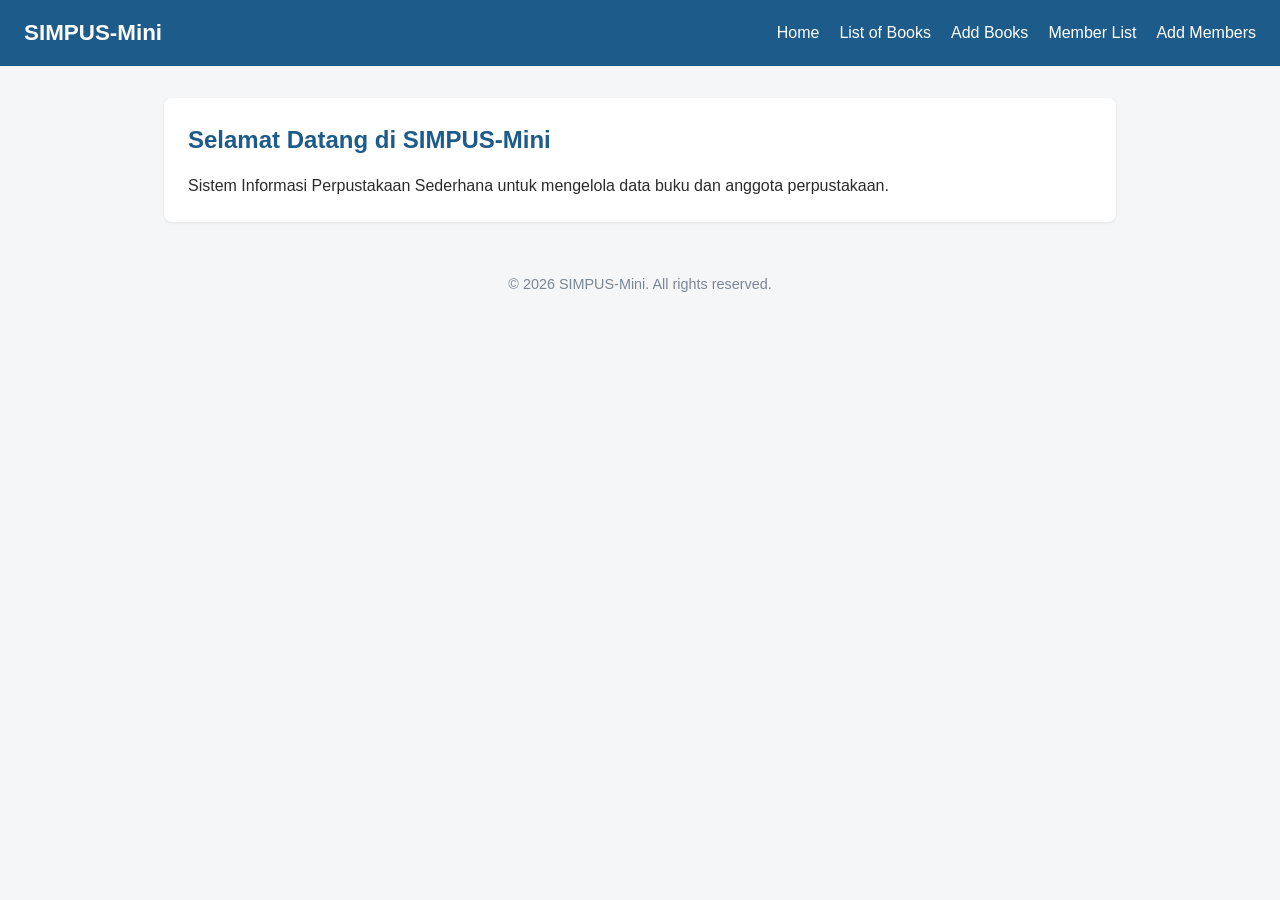
<file: DPWProject/jobsheet-01/index.html>
<!DOCTYPE html>
<html lang="id">
<head>
    <meta name="viewport" content="width=device-width, initial-scale=1">
    <meta charset="UTF-8">
    <meta name="viewport" content="width=device-width, initial-scale=1.0">
    <title>SIMPUS-Mini | Home</title>
    <link rel="stylesheet" href="assets/css/style.css">
</head>
<body>

    <header>
        <h1>SIMPUS-Mini</h1>
        <!-- GANTI KODE HAMBURGER LAMA DENGAN INI -->
        <button type="button" id="nav-toggle-btn" class="nav-toggle-label" aria-label="Menu">&#9776;</button>
        <nav>
            <ul>
                <li><a href="index.html">Home</a></li>
                <li><a href="buku/list.html">List of Books</a></li>
                <li><a href="buku/tambah.html">Add Books</a></li>
                <li><a href="anggota/list.html">Member List</a></li>
                <li><a href="anggota/tambah.html">Add Members</a></li>
            </ul>
        </nav>
    </header>

    <main>
        <section>
            <h2>Selamat Datang di SIMPUS-Mini</h2>
            <p>Sistem Informasi Perpustakaan Sederhana untuk mengelola data buku dan anggota perpustakaan.</p>
        </section>
    </main>

    <footer>
        <p>&copy; 2026 SIMPUS-Mini. All rights reserved.</p>
    </footer>
    <script src="assets/js/app.js"></script>
</body>
</html>
</file>
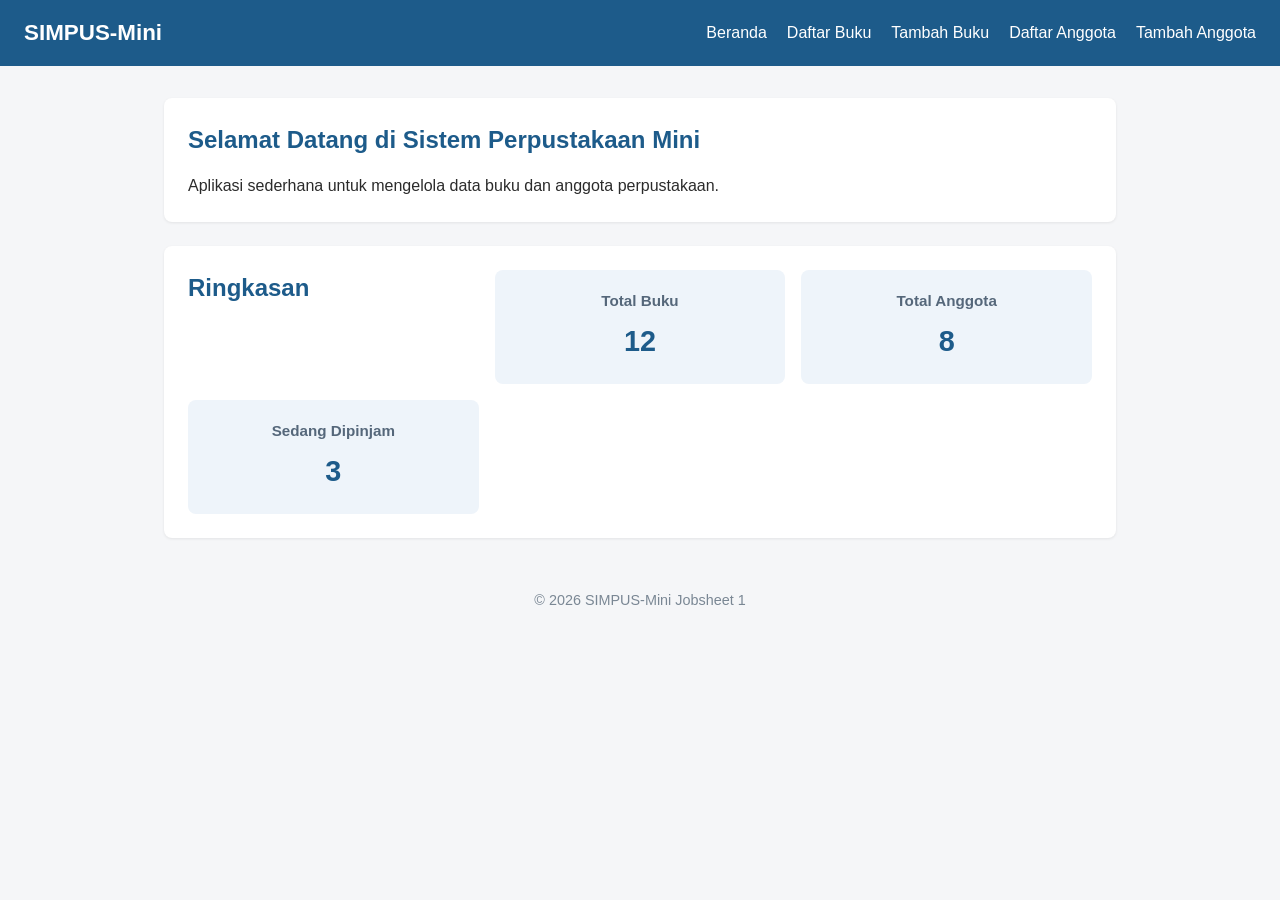
<file: DPWProject/jobsheet-06/index.html>
<!DOCTYPE html>
<html lang="id">
<head>
    <link rel="stylesheet" href="assets/css/style.css">
    <meta charset="UTF-8">
    <meta name="viewport" content="width=device-width, initial-scale=1">
    <title>SIMPUS-Mini Beranda</title>
</head>
<body>
    <header>
        <h1>SIMPUS-Mini</h1>
        <button type="button" id="nav-toggle-btn" class="nav-toggle-label" aria-label="Menu">&#9776;</button>
        <nav>
            <ul>
                <li><a href="index.html">Beranda</a></li>
                <li><a href="buku/list.html">Daftar Buku</a></li>
                <li><a href="buku/tambah.html">Tambah Buku</a></li>
                <li><a href="anggota/list.html">Daftar Anggota</a></li>
                <li><a href="anggota/tambah.html">Tambah Anggota</a></li>
            </ul>
        </nav>
    </header>
    <main>
        <section>
            <h2>Selamat Datang di Sistem Perpustakaan Mini</h2>
            <p>Aplikasi sederhana untuk mengelola data buku dan anggota perpustakaan.</p>
        </section>
        <section>
            <h2>Ringkasan</h2>
            <article>
                <h3>Total Buku</h3>
                <p>12</p>
            </article>
            <article>
                <h3>Total Anggota</h3>
                <p>8</p>
            </article>
            <article>
                <h3>Sedang Dipinjam</h3>
                <p>3</p>
            </article>
        </section>
    </main>
    <footer>
        <p>© 2026 SIMPUS-Mini Jobsheet 1</p>
    </footer>
    <script src="assets/js/app.js"></script>
</body>
</html>
</file>
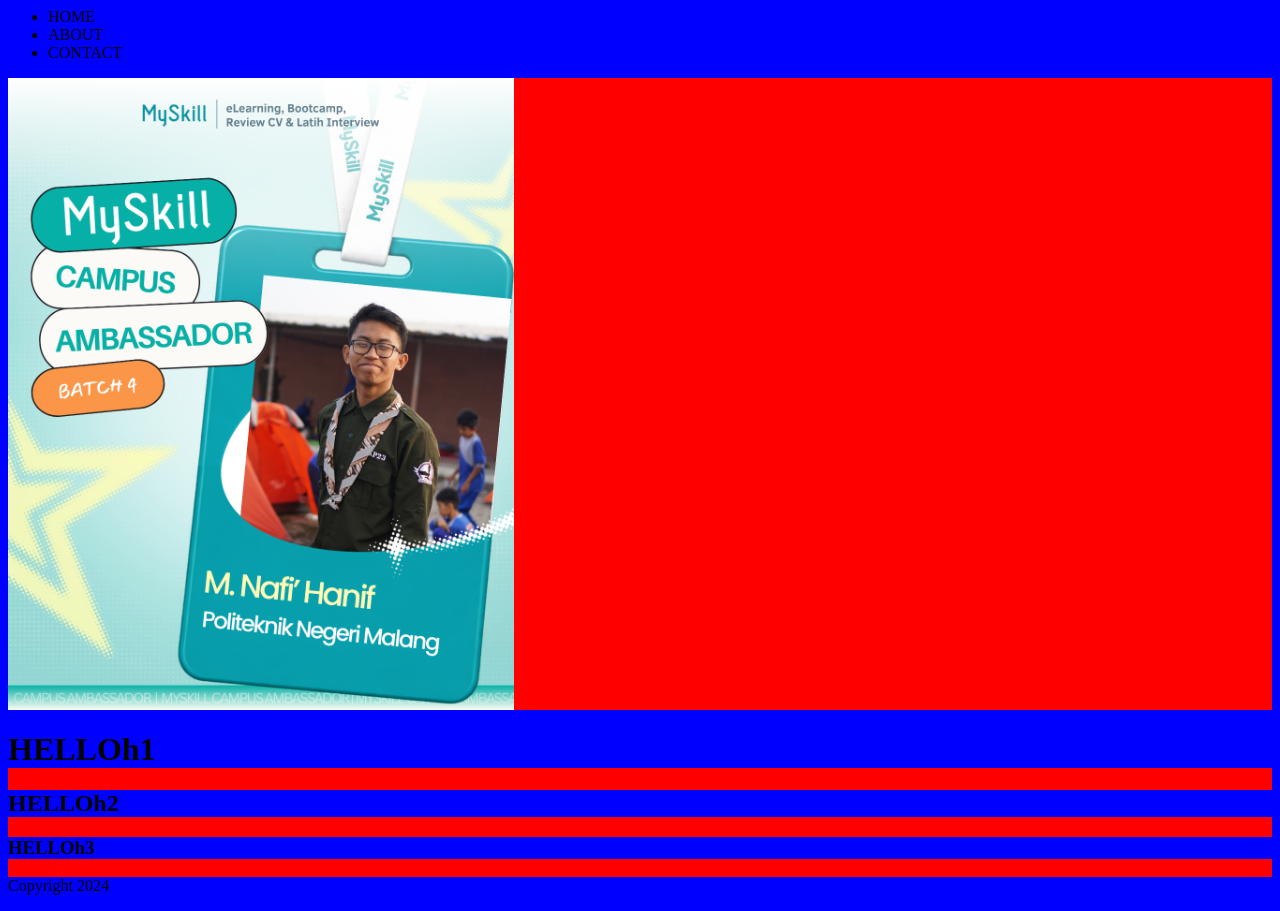
<file: DPWProject/PROJECTSAYA/index.html>
<html>
    <head>
        <title>MY WEBSITE</title>
        <link rel="stylesheet" href="style.css"/>
    </head>

    <body>
        <!-- NAVIGATION BAR -->
         <div>
            <ul>
                <li>HOME</li>
                <li>ABOUT</li>
                <li>CONTACT</li>
            </ul>
         </div>
        <!-- NAVIGATION BAR DONE -->
        <!-- CONTEN 1  -->
        <div>
            <img src = "MYSKILL.png" alt="My Skill" width="40%" />
        </div>
        <!-- CONTEN 1 DONE -->
        <!-- CONTEN 2 -->
        <div>
            
        </div>
        <!-- CONTEN 2 DONE -->

        <!-- FOTER -->      
        <div>
            <h1>HELLOh1</h1>
            <h2>HELLOh2</h2>
            <h3>HELLOh3</h3>
            <p>Copyright 2024</p>
        </div>
    </body>
</html>
</file>
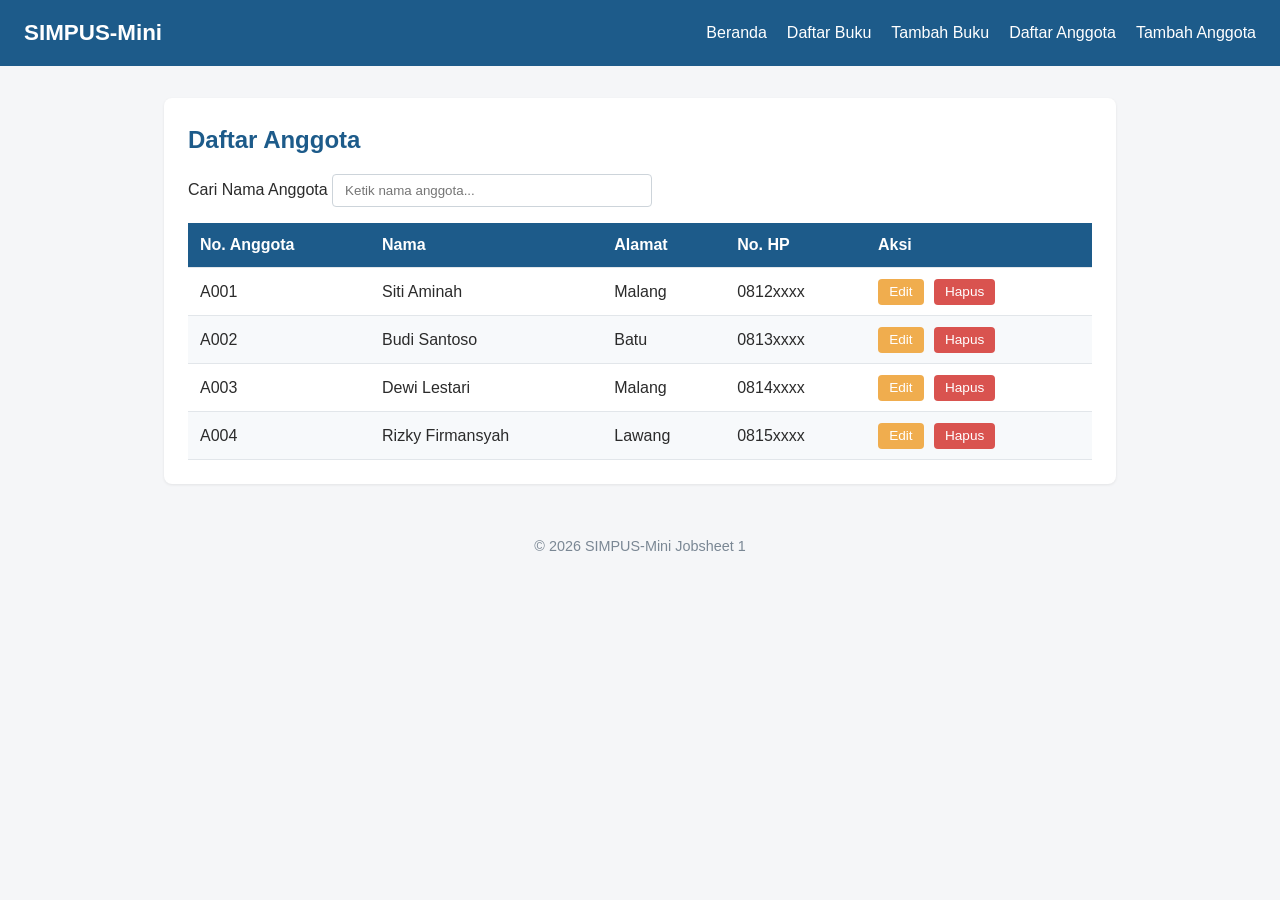
<file: DPWProject/jobsheet-06/anggota/list.html>
<!DOCTYPE html>
<html lang="id">
<head>
    <link rel="stylesheet" href="../assets/css/style.css">
    <meta charset="UTF-8">
    <meta name="viewport" content="width=device-width, initial-scale=1">
    <title>Daftar Anggota</title>
</head>
<body>
    <header>
        <h1>SIMPUS-Mini</h1>
        <button type="button" id="nav-toggle-btn" class="nav-toggle-label" aria-label="Menu">&#9776;</button>
        <nav>
            <ul>
                <li><a href="../index.html">Beranda</a></li>
                <li><a href="../buku/list.html">Daftar Buku</a></li>
                <li><a href="../buku/tambah.html">Tambah Buku</a></li>
                <li><a href="list.html">Daftar Anggota</a></li>
                <li><a href="tambah.html">Tambah Anggota</a></li>
            </ul>
        </nav>
    </header>
    <main>
        <section>
            <h2>Daftar Anggota</h2>
            <div class="search-box">
                <label for="search-input">Cari Nama Anggota</label>
                <input type="text" id="search-input" placeholder="Ketik nama anggota...">
            </div>
            <p id="loading-indicator" style="display:none;">Memuat data...</p>
            <div class="table-responsive">
                <table>
                    <thead>
                        <tr>
                            <th>No. Anggota</th>
                            <th>Nama</th>
                            <th>Alamat</th>
                        <th>No. HP</th>
                        <th>Aksi</th>
                    </tr>
                </thead>
                <tbody>
                    <!-- Baris diisi secara dinamis oleh assets/js/anggota.js via fetch('../data/anggota.json') -->
                </tbody>
            </table>
        </section>
    </main>
    <footer>
        <p>© 2026 SIMPUS-Mini Jobsheet 1</p>
    </footer>
    <script src="../assets/js/app.js"></script>
    <script src="../assets/js/anggota.js"></script>
</body>
</html>
</file>
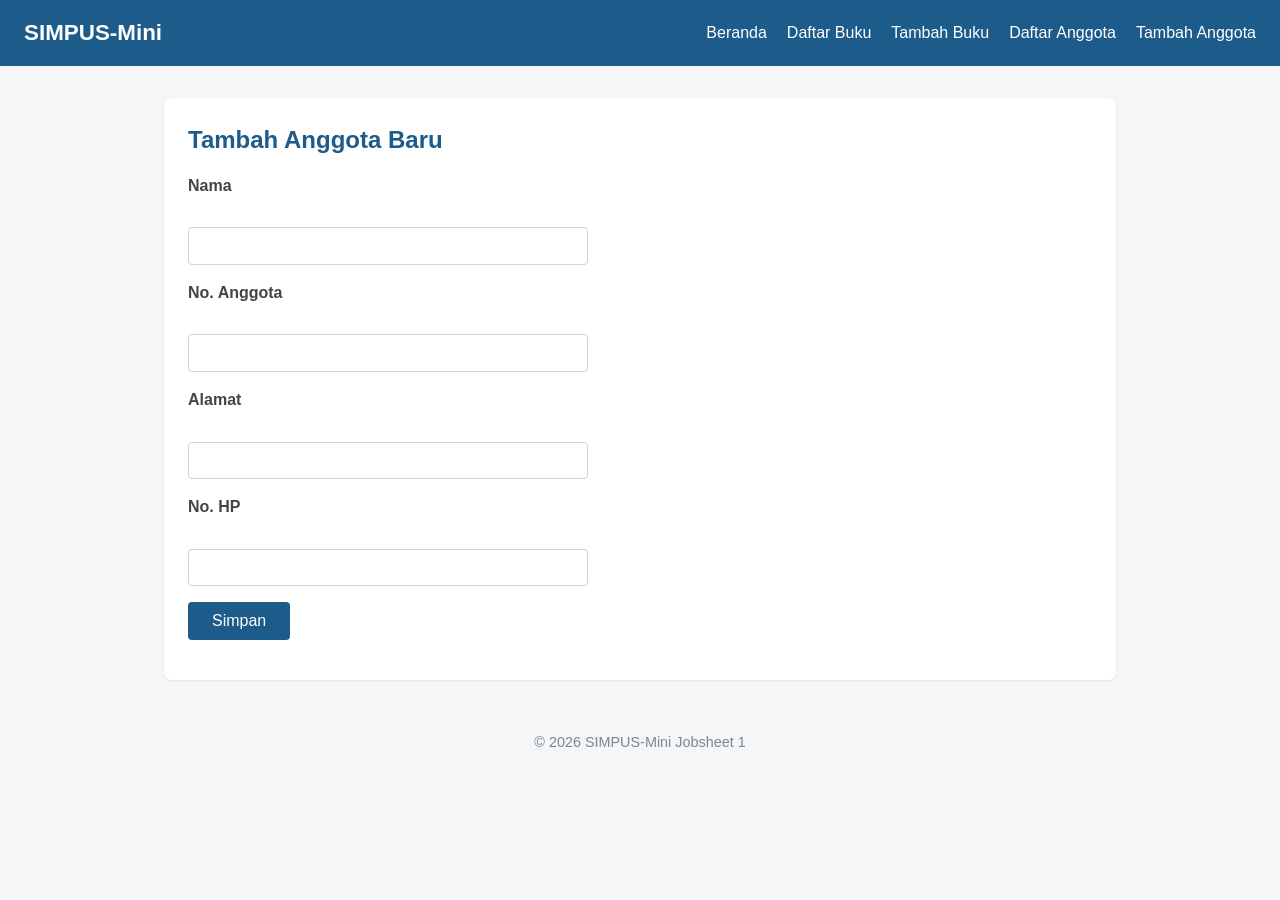
<file: DPWProject/jobsheet-06/anggota/tambah.html>
<!DOCTYPE html>
<html lang="id">
<head>
    <link rel="stylesheet" href="../assets/css/style.css">
    <meta charset="UTF-8">
    <meta name="viewport" content="width=device-width, initial-scale=1">
    <title>Tambah Anggota</title>
</head>
<body>
    <header>
        <h1>SIMPUS-Mini</h1>
        <button type="button" id="nav-toggle-btn" class="nav-toggle-label" aria-label="Menu">&#9776;</button>
        <nav>
            <ul>
                <li><a href="../index.html">Beranda</a></li>
                <li><a href="../buku/list.html">Daftar Buku</a></li>
                <li><a href="../buku/tambah.html">Tambah Buku</a></li>
                <li><a href="list.html">Daftar Anggota</a></li>
                <li><a href="tambah.html">Tambah Anggota</a></li>
            </ul>
        </nav>
    </header>
    <main>
        <section>
            <h2>Tambah Anggota Baru</h2>
            <form id="form-tambah" novalidate>
                <p>
                    <label for="nama">Nama</label><br>
                    <input type="text" id="nama" name="nama" required>
                </p>
                <p>
                    <label for="no_anggota">No. Anggota</label><br>
                    <input type="text" id="no_anggota" name="no_anggota" required>
                </p>
                <p>
                    <label for="alamat">Alamat</label><br>
                    <input type="text" id="alamat" name="alamat">
                </p>
                <p>
                    <label for="no_hp">No. HP</label><br>
                    <input type="text" id="no_hp" name="no_hp">
                </p>
                <p>
                    <button type="submit">Simpan</button>
                </p>
            </form>
        </section>
    </main>
    <footer>
        <p>© 2026 SIMPUS-Mini Jobsheet 1</p>
    </footer>
    <script src="../assets/js/app.js"></script>
</body>
</html>
</file>
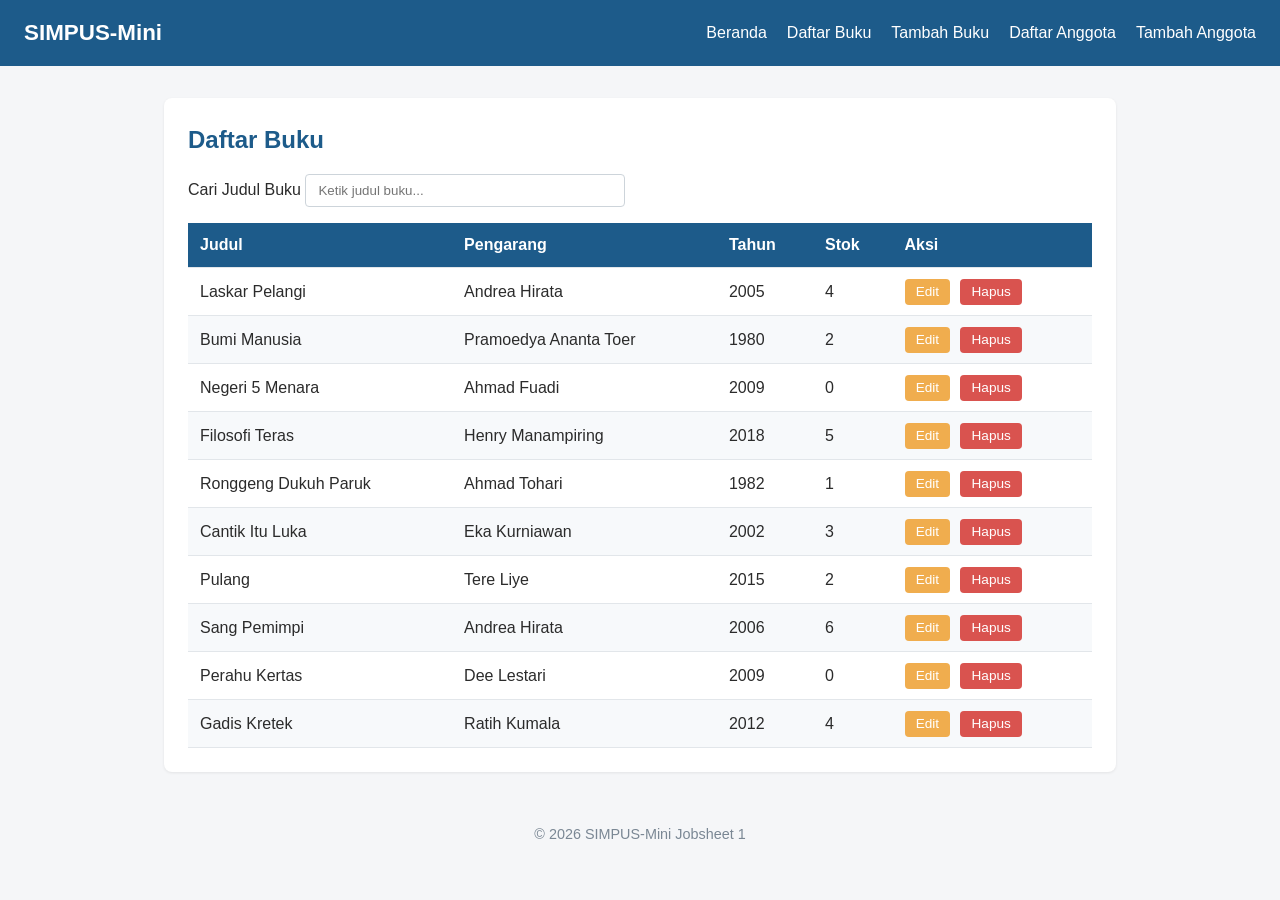
<file: DPWProject/jobsheet-06/buku/list.html>
<!DOCTYPE html>
<html lang="id">
<head>
    <link rel="stylesheet" href="../assets/css/style.css">
    <meta charset="UTF-8">
    <meta name="viewport" content="width=device-width, initial-scale=1">
    <title>Daftar Buku</title>
</head>
<body>
    <header>
        <h1>SIMPUS-Mini</h1>
        <button type="button" id="nav-toggle-btn" class="nav-toggle-label" aria-label="Menu">&#9776;</button>
        <nav>
            <ul>
                <li><a href="../index.html">Beranda</a></li>
                <li><a href="list.html">Daftar Buku</a></li>
                <li><a href="tambah.html">Tambah Buku</a></li>
                <li><a href="../anggota/list.html">Daftar Anggota</a></li>
                <li><a href="../anggota/tambah.html">Tambah Anggota</a></li>
            </ul>
        </nav>
    </header>
    <main>
        <section>
            <h2>Daftar Buku</h2>
            <div class="search-box">
                <label for="search-input">Cari Judul Buku</label>
                <input type="text" id="search-input" placeholder="Ketik judul buku...">
            </div>
            <p id="loading-indicator" style="display:none;">Memuat data...</p>
            <div class="table-responsive">
                <table>
                    <thead>
                        <tr>
                            <th>Judul</th>
                            <th>Pengarang</th>
                            <th>Tahun</th>
                        <th>Stok</th>
                        <th>Aksi</th>
                    </tr>
                </thead>
                <tbody>
                    <!-- Baris diisi secara dinamis oleh assets/js/buku.js via fetch('../data/buku.json') -->
                </tbody>
            </table>
        </section>
    </main>
    <footer>
        <p>© 2026 SIMPUS-Mini Jobsheet 1</p>
    </footer>
    <script src="../assets/js/app.js"></script>
    <script src="../assets/js/buku.js"></script>
</body>
</html>
</file>
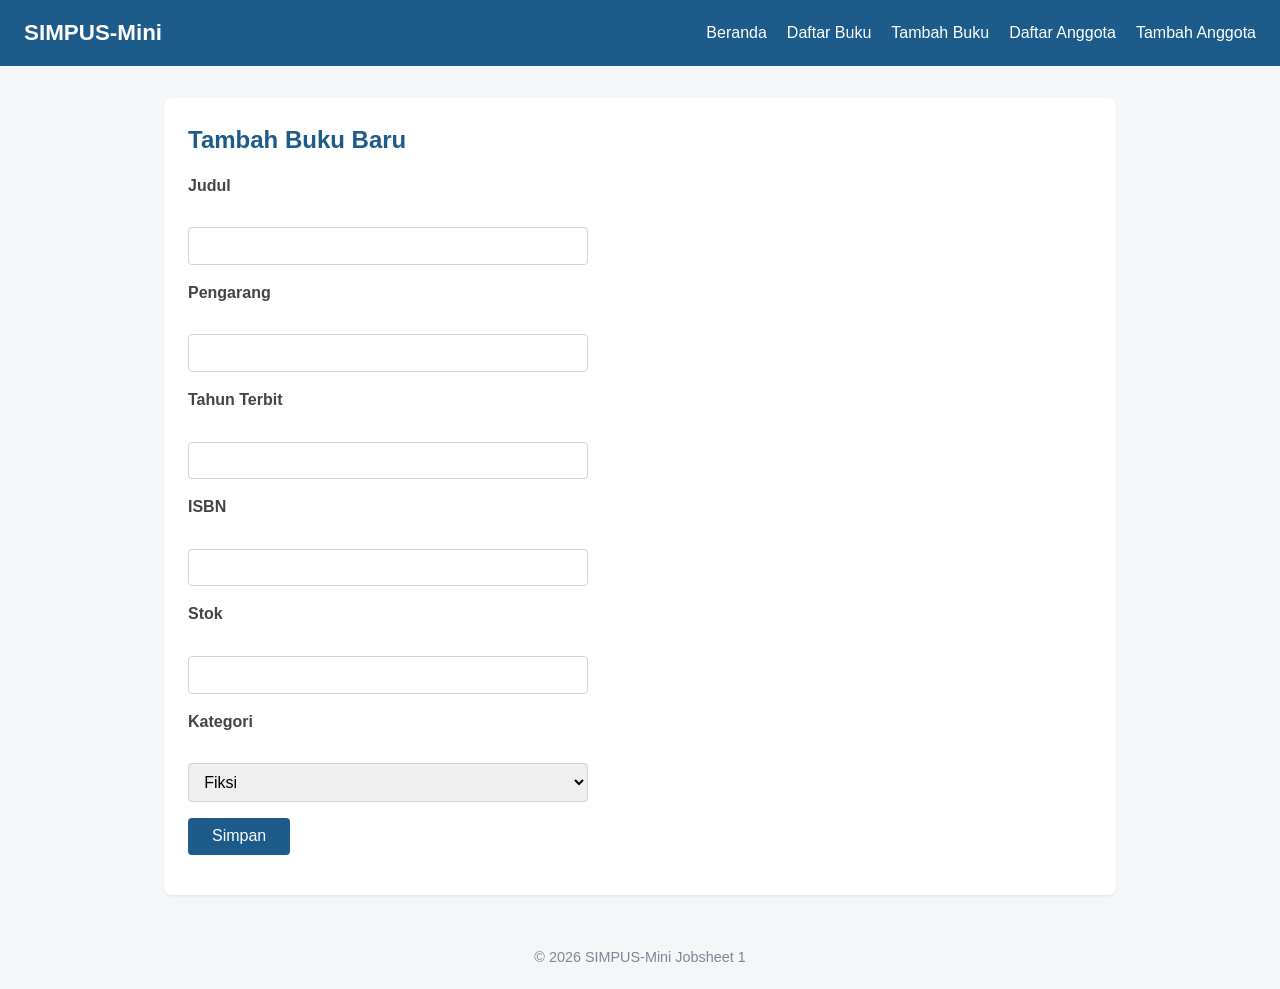
<file: DPWProject/jobsheet-06/buku/tambah.html>
<!DOCTYPE html>
<html lang="id">
<head>
    <link rel="stylesheet" href="../assets/css/style.css">
    <meta charset="UTF-8">
    <meta name="viewport" content="width=device-width, initial-scale=1">
    <title>Tambah Buku</title>
</head>
<body>
    <header>
        <h1>SIMPUS-Mini</h1>
        <button type="button" id="nav-toggle-btn" class="nav-toggle-label" aria-label="Menu">&#9776;</button>
        <nav>
            <ul>
                <li><a href="../index.html">Beranda</a></li>
                <li><a href="list.html">Daftar Buku</a></li>
                <li><a href="tambah.html">Tambah Buku</a></li>
                <li><a href="../anggota/list.html">Daftar Anggota</a></li>
                <li><a href="../anggota/tambah.html">Tambah Anggota</a></li>
            </ul>
        </nav>
    </header>
    <main>
        <section>
            <h2>Tambah Buku Baru</h2>
            <form id="form-tambah" novalidate>
                <p>
                    <label for="judul">Judul</label><br>
                    <input type="text" id="judul" name="judul" required>
                </p>
                <p>
                    <label for="pengarang">Pengarang</label><br>
                    <input type="text" id="pengarang" name="pengarang" required>
                </p>
                <p>
                    <label for="tahun">Tahun Terbit</label><br>
                    <input type="number" id="tahun" name="tahun" min="1900" max="2026" required>
                </p>
                <p>
                    <label for="isbn">ISBN</label><br>
                    <input type="text" id="isbn" name="isbn">
                </p>
                <p>
                    <label for="stok">Stok</label><br>
                    <input type="number" id="stok" name="stok" min="0" required>
                </p>
                <p>
                    <label for="kategori">Kategori</label><br>
                    <select id="kategori" name="kategori">
                        <option value="fiksi">Fiksi</option>
                        <option value="non-fiksi">Non-Fiksi</option>
                        <option value="referensi">Referensi</option>
                    </select>
                </p>
                <p>
                    <button type="submit">Simpan</button>
                </p>
            </form>
        </section>
    </main>
    <footer>
        <p>© 2026 SIMPUS-Mini Jobsheet 1</p>
    </footer>
    <script src="../assets/js/app.js"></script>
</body>
</html>
</file>
<file: DPWProject/jobsheet-01/assets/css/style.css>
/* ===== Reset & Base Style ===== */
* {
    box-sizing: border-box;
    margin: 0;
    padding: 0;
}

body {
    font-family: "Segoe UI", Arial, sans-serif;
    color: #2b2b2b;
    background-color: #f5f6f8;
    line-height: 1.5;
}

a {
    color: #1d5b8a;
    text-decoration: none;
}

a:hover {
    text-decoration: underline;
}

/* ===== Header & Navbar ===== */
header {
    background-color: #1d5b8a;
    color: #fff;
    padding: 1rem 1.5rem;
    display: flex;
    align-items: center;
    justify-content: space-between;
    flex-wrap: wrap;
}

header h1 {
    font-size: 1.4rem;
}

header nav ul {
    list-style: none;
    display: flex;
    gap: 1.25rem;
}

header nav a {
    color: #fff;
    font-weight: 500;
}

/* ===== Layout Utama ===== */
main {
    max-width: 1000px;
    margin: 2rem auto;
    padding: 0 1.5rem;
}

section {
    background-color: #fff;
    border-radius: 8px;
    padding: 1.5rem;
    margin-bottom: 1.5rem;
    box-shadow: 0 1px 3px rgba(0, 0, 0, 0.08);
}

section h2 {
    margin-bottom: 1rem;
    color: #1d5b8a;
}

/* ===== Tabel ===== */
table {
    width: 100%;
    border-collapse: collapse;
    margin-top: 1rem;
}

th, td {
    text-align: left;
    padding: 0.65rem 0.75rem;
    border-bottom: 1px solid #e2e6ea;
}

thead {
    background-color: #1d5b8a;
    color: #fff;
}

tbody tr:nth-child(even) {
    background-color: #f7f9fb;
}

tbody tr:hover {
    background-color: #eef4fa;
}

button {
    padding: 0.35rem 0.7rem;
    border: none;
    border-radius: 4px;
    cursor: pointer;
    background-color: #1d5b8a;
    color: #fff;
}

/* ===== Footer ===== */
footer {
    text-align: center;
    padding: 1.25rem;
    color: #7a8794;
    font-size: 0.9rem;
}

/* ===== Hamburger Menu (Checkbox Hack) ===== */
.nav-toggle {
  display: none;
}
.nav-toggle-label {
  display: none;
  font-size: 1.6rem;
  color: #fff;
  cursor: pointer;
}

/* ===== Responsive Table ===== */
.table-responsive {
  overflow-x: auto;
}

/* ===== Responsive Breakpoints ===== */

/* Tablet (≤768px): Kad statistik bertukar kepada 2 kolum */
@media (max-width: 768px) {
  main section:nth-of-type(2) {
    grid-template-columns: repeat(2, 1fr);
  }
}

/* Mobile (≤480px): Ikon Hamburger muncul & Kad bertukar kepada 1 kolum */
@media (max-width: 480px) {
  header {
    position: relative;
  }
  .nav-toggle-label {
    display: block;
  }
  header nav {
    display: none;
    width: 100%;
    order: 3;
    margin-top: 1rem;
  }
  /* Trik Checkbox Hack: Memaparkan nav apabila checkbox di-check */
  header nav.nav-open {
    display: block;
  }
  header nav ul {
    flex-direction: column;
    gap: 0.75rem;
  }
  main section:nth-of-type(2) {
    grid-template-columns: 1fr;
  }
  form input, form select {
    max-width: 100%;
  }
}
</file>
<file: DPWProject/jobsheet-06/assets/css/style.css>
/* ===== Reset & Base 🎨 ===== */
* {
    box-sizing: border-box;
    margin: 0;
    padding: 0;
}

body {
    font-family: "Segoe UI", Arial, sans-serif;
    color: #2b2b2b;
    background-color: #f5f6f8;
    line-height: 1.5;
}

a {
    color: #1d5b8a;
    text-decoration: none;
}

a:hover {
    text-decoration: underline;
}

/* ===== Header & Navbar (Flexbox) 📱 ===== */
header {
    background-color: #1d5b8a;
    color: #fff;
    padding: 1rem 1.5rem;
    display: flex;
    align-items: center;
    justify-content: space-between;
    flex-wrap: wrap;
}

header h1 {
    font-size: 1.4rem;
}

header nav ul {
    list-style: none;
    display: flex;
    gap: 1.25rem;
}

header nav a {
    color: #fff;
    font-weight: 500;
}

/* ===== Hamburger Menu (JS-driven, menggantikan checkbox hack) 🍔 =====
   Tombol ☰ ini disembunyikan di layar besar/desktop,
   baru dimunculkan lagi di dalam @media (max-width: 480px) di bawah. */
.nav-toggle-label {
    display: none; /* Sembunyikan di layar besar/desktop */
    font-size: 1.6rem;
    color: #fff;
    background: none;
    border: none;
    cursor: pointer;
}

/* ===== Main Layout 📐 ===== */
main {
    max-width: 1000px;
    margin: 2rem auto;
    padding: 0 1.5rem;
}

section {
    background-color: #fff;
    border-radius: 8px;
    padding: 1.5rem;
    margin-bottom: 1.5rem;
    box-shadow: 0 1px 3px rgba(0, 0, 0, 0.08);
}

section h2 {
    margin-bottom: 1rem;
    color: #1d5b8a;
}

/* ===== Kartu Statistik (CSS Grid) 📊 ===== */
main section:nth-of-type(2) {
    display: grid;
    grid-template-columns: repeat(3, 1fr);
    gap: 1rem;
}

main section:nth-of-type(2) article {
    background-color: #eef4fa;
    border-radius: 8px;
    padding: 1.25rem;
    text-align: center;
}

main section:nth-of-type(2) article h3 {
    font-size: 0.95rem;
    color: #55677a;
    margin-bottom: 0.5rem;
}

main section:nth-of-type(2) article p {
    font-size: 1.8rem;
    font-weight: 700;
    color: #1d5b8a;
}

/* ===== Tabel 📋 ===== */
table {
    width: 100%;
    border-collapse: collapse;
}

th, td {
    text-align: left;
    padding: 0.65rem 0.75rem;
    border-bottom: 1px solid #e2e6ea;
}

thead {
    background-color: #1d5b8a;
    color: #fff;
}

tbody tr:nth-child(even) {
    background-color: #f7f9fb;
}

tbody tr:hover {
    background-color: #eef4fa;
}

td button {
    padding: 0.35rem 0.7rem;
    margin-right: 0.35rem;
    border: none;
    border-radius: 4px;
    cursor: pointer;
    font-size: 0.85rem;
}

td button:first-of-type {
    background-color: #f0ad4e;
    color: #fff;
}

td button:last-of-type {
    background-color: #d9534f;
    color: #fff;
}

/* ===== Form 📝 ===== */
form p {
    margin-bottom: 1rem;
}

form label {
    display: block;
    margin-bottom: 0.35rem;
    font-weight: 600;
    color: #444;
}

form input, form select {
    width: 100%;
    max-width: 400px;
    padding: 0.55rem 0.7rem;
    border: 1px solid #cdd4da;
    border-radius: 4px;
    font-size: 1rem;
}

form button[type="submit"] {
    background-color: #1d5b8a;
    color: #fff;
    border: none;
    padding: 0.6rem 1.5rem;
    border-radius: 4px;
    font-size: 1rem;
    cursor: pointer;
}

form button[type="submit"]:hover {
    background-color: #164869;
}

/* ===== Footer 📌 ===== */
footer {
    text-align: center;
    padding: 1.25rem;
    color: #7a8794;
    font-size: 0.9rem;
}

/* ===== Tabel Responsif ↔️ ===== */
.table-responsive {
    overflow-x: auto;
}

/* ===== Pesan Error Validasi ⚠️ ===== */
.error {
    display: block;
    color: #d9534f;
    font-size: 0.85rem;
    margin-top: 0.25rem;
}

/* ===== Kotak Pencarian 🔍 ===== */
.search-box {
    margin-bottom: 1rem;
}

.search-box input {
    width: 100%;
    max-width: 320px;
    padding: 0.5rem 0.75rem;
    border: 1px solid #cdd4da;
    border-radius: 4px;
}

/* ===== Responsive Breakpoints 💻📱 ===== */
/* Tablet ke bawah */
@media (max-width: 768px) {
    main section:nth-of-type(2) {
        grid-template-columns: repeat(2, 1fr);
    }
}

/* Mobile */
@media (max-width: 480px) {
    header {
        position: relative;
    }
    .nav-toggle-label {
        display: block;
    }
    header nav {
        display: none;
        width: 100%;
        order: 3;
        margin-top: 1rem;
    }
    header nav.nav-open {
        display: block;
    }
    header nav ul {
        flex-direction: column;
        gap: 0.75rem;
    }
    main section:nth-of-type(2) {
        grid-template-columns: 1fr;
    }
    form input, form select {
        max-width: 100%;
    }
}
</file>
<file: DPWProject/PROJECTSAYA/style.css>
*,
/* html {
    margin: 0;
    padding: 0;
} */

body {
    background-color: blue;
}

div {
    background-color: red;
}
</file>
